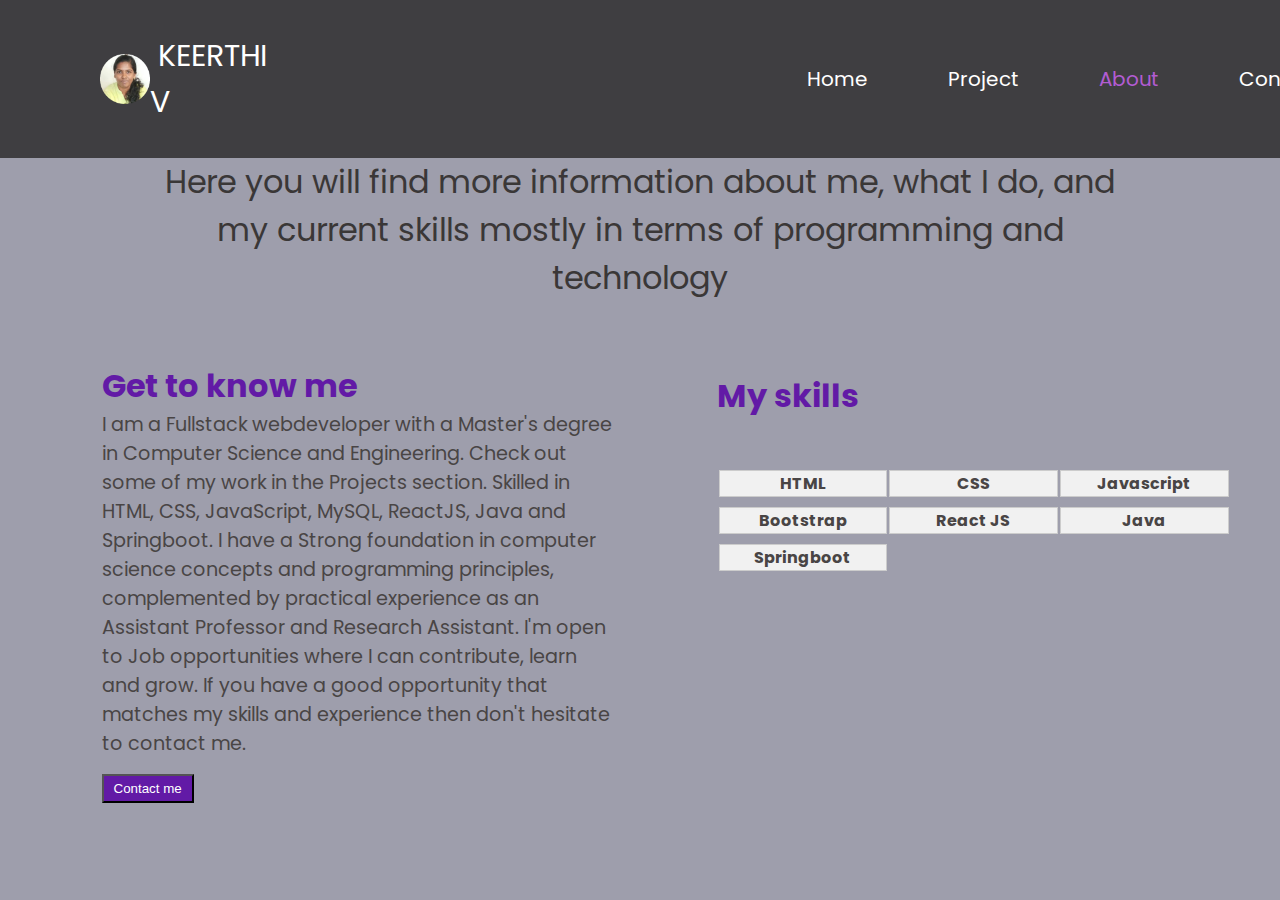
<file: about.html>
<!DOCTYPE html>
<html lang="en">
<head>
    <meta charset="UTF-8">
    <meta name="viewport" content="width=device-width, initial-scale=1.0">
    <title>About Me</title>
    <link rel="stylesheet" href="style.css">
    <link rel="preconnect" href="https://fonts.googleapis.com">
    <link rel="preconnect" href="https://fonts.gstatic.com" crossorigin>
    <link href="https://fonts.googleapis.com/css2?family=Poppins:wght@400;700&display=swap" rel="stylesheet">
</head>
<body style="background-color: rgb(158, 158, 172);">
    <nav id="navbar">
        <div id="logo">
            
            <img src="./myimg.png" alt="Myimage  ">
            <p style="color: white;">&nbsp;KEERTHI V</p>
            
        </div>
        <ul>
            <li class="item"><a href="./index.html">Home</a></li>
            <li class="item"><a href="./project.html">Project</a></li>
            <li class="item"><a href="./about.html" style="color: rgb(178, 92, 210);">About</a></li>
            <li class="item"><a href="./contact.html">Contact</a></li>
        </ul>
    </nav>
    <!-- <div id="heading"><h3>ABOUT ME</h3> -->
        <p class="heading" id="aboutp">Here you will find more information about me, what I do, and my current skills mostly in terms of programming and technology</p>
    </div>
    <main>
    <section class="firstabout">
        <div class="leftsectionabout">
            <h4>Get to know me</h4>
            <p class="pabout">I am a Fullstack webdeveloper with a Master's degree in Computer Science and Engineering. Check out some of my work in the Projects section. Skilled in HTML, CSS, JavaScript, MySQL, ReactJS, Java and Springboot. I have a Strong foundation in computer science concepts and programming principles, complemented by practical experience as an Assistant Professor and Research Assistant. I'm open to Job opportunities where I can contribute, learn and grow. If you have a good opportunity that matches my skills and experience then don't hesitate to contact me.</p>
            <button class="vpbutton" onclick="contact()">Contact me</button>
        </div>
        <div class="rightsectionabout">
            <h4>My skills</h4>
            <div class="grid-container">

                <div class="skill-box">
                    <h5>HTML</h5>
                </div>
                <div class="skill-box">
                    <h5>CSS</h5>
                </div>
                <div class="skill-box">
                    <h5>Javascript</h5>
                </div>
                <div class="skill-box">
                    <h5>Bootstrap</h5>
                </div>
                <div class="skill-box">
                    <h5>React JS</h5>
                </div>
                <div class="skill-box">
                    <h5>Java</h5>
                </div>
                <div class="skill-box">
                    <h5>Springboot</h5>
                </div>
                
            </div>
        </div>
     </section>
    </main> 
</body>
</html>
</file>
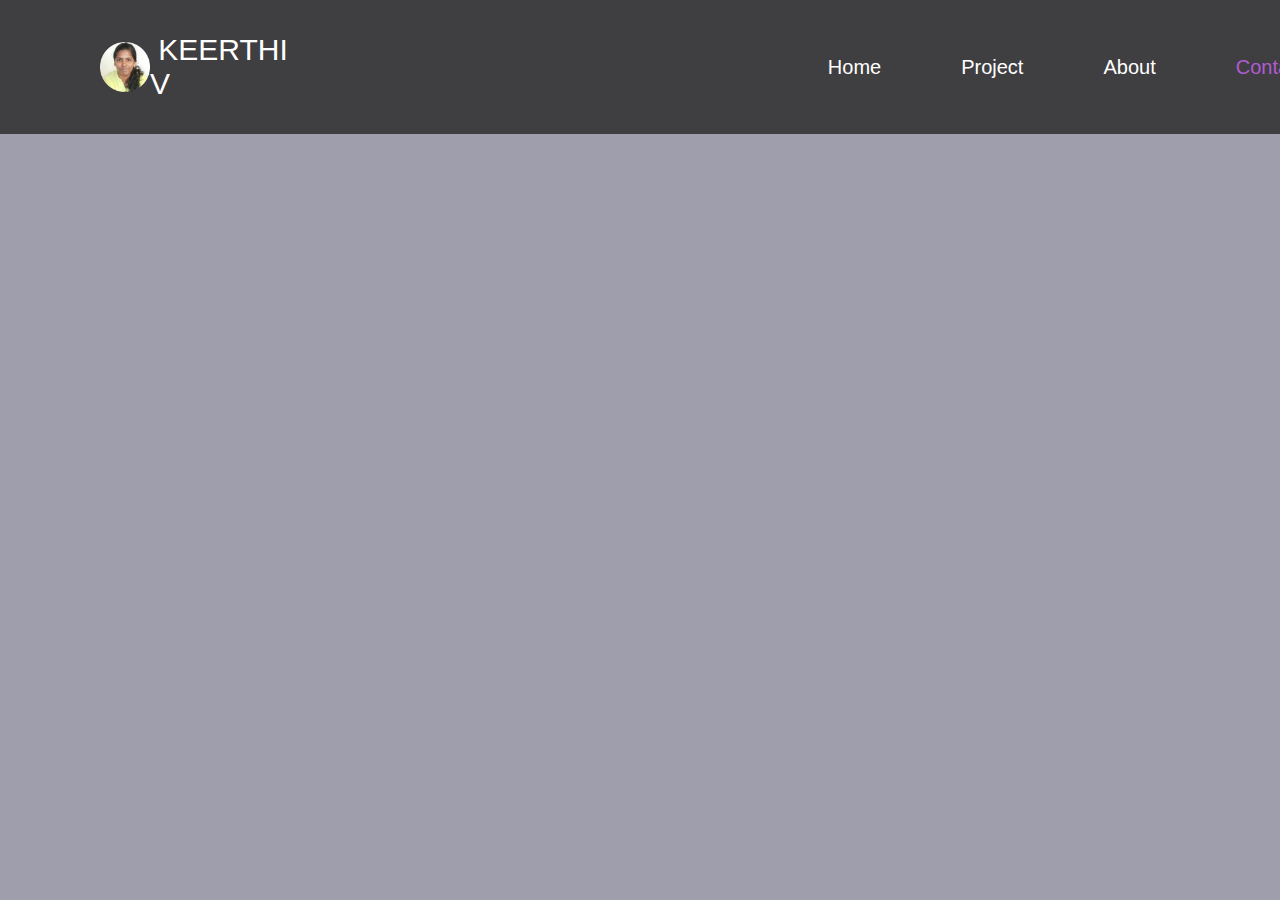
<file: contact.html>
<!DOCTYPE html>
<html>
<head>
  <title>Contact</title>
  <link rel="stylesheet" href="style.css">
  <meta name="viewport" content="width=device-width, initial-scale=1.0">

</head>
<body>
    <nav id="navbar">
        <div id="logo">
            
            <img src="./myimg.png" alt="Myimage  ">
            <p style="color: white;">&nbsp;KEERTHI V</p>
            
        </div>
        <ul>
            <li class="item"><a href="./index.html">Home</a></li>
            <li class="item"><a href="./project.html">Project</a></li>
            <li class="item"><a href="./about.html">About</a></li>
            <li class="item"><a href="./contact.html" style="color: rgb(178, 92, 210)">Contact</a></li>
        </ul>
    </nav>


  <!-- Google Form Embed Code -->
  <iframe src="https://docs.google.com/forms/d/e/1FAIpQLSc3WY6KywChd0Pg8NBuaC5i78L1oD_ZAs0guMylC9kJNkwzkQ/viewform?embedded=true" width="100%" height="600" frameborder="0" marginheight="0" marginwidth="0">Loading...</iframe>

</body>
</html>
</file>
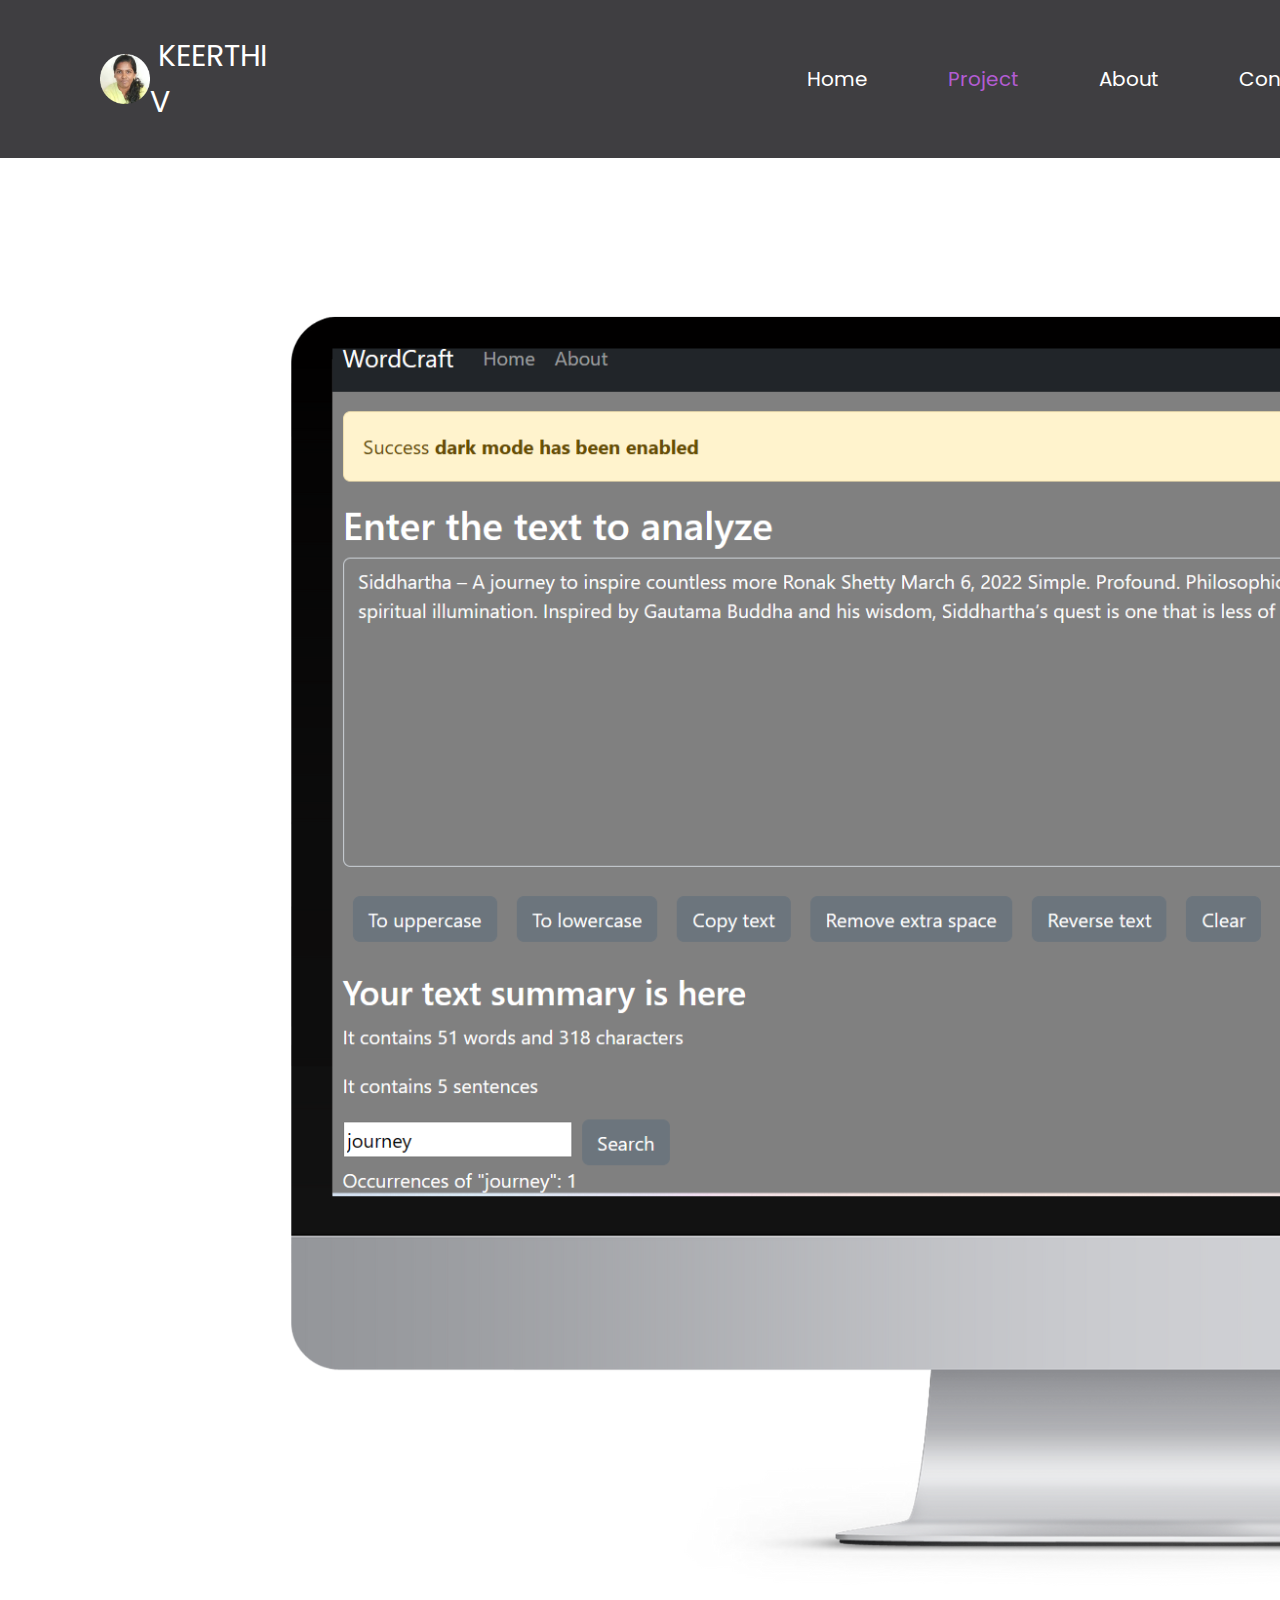
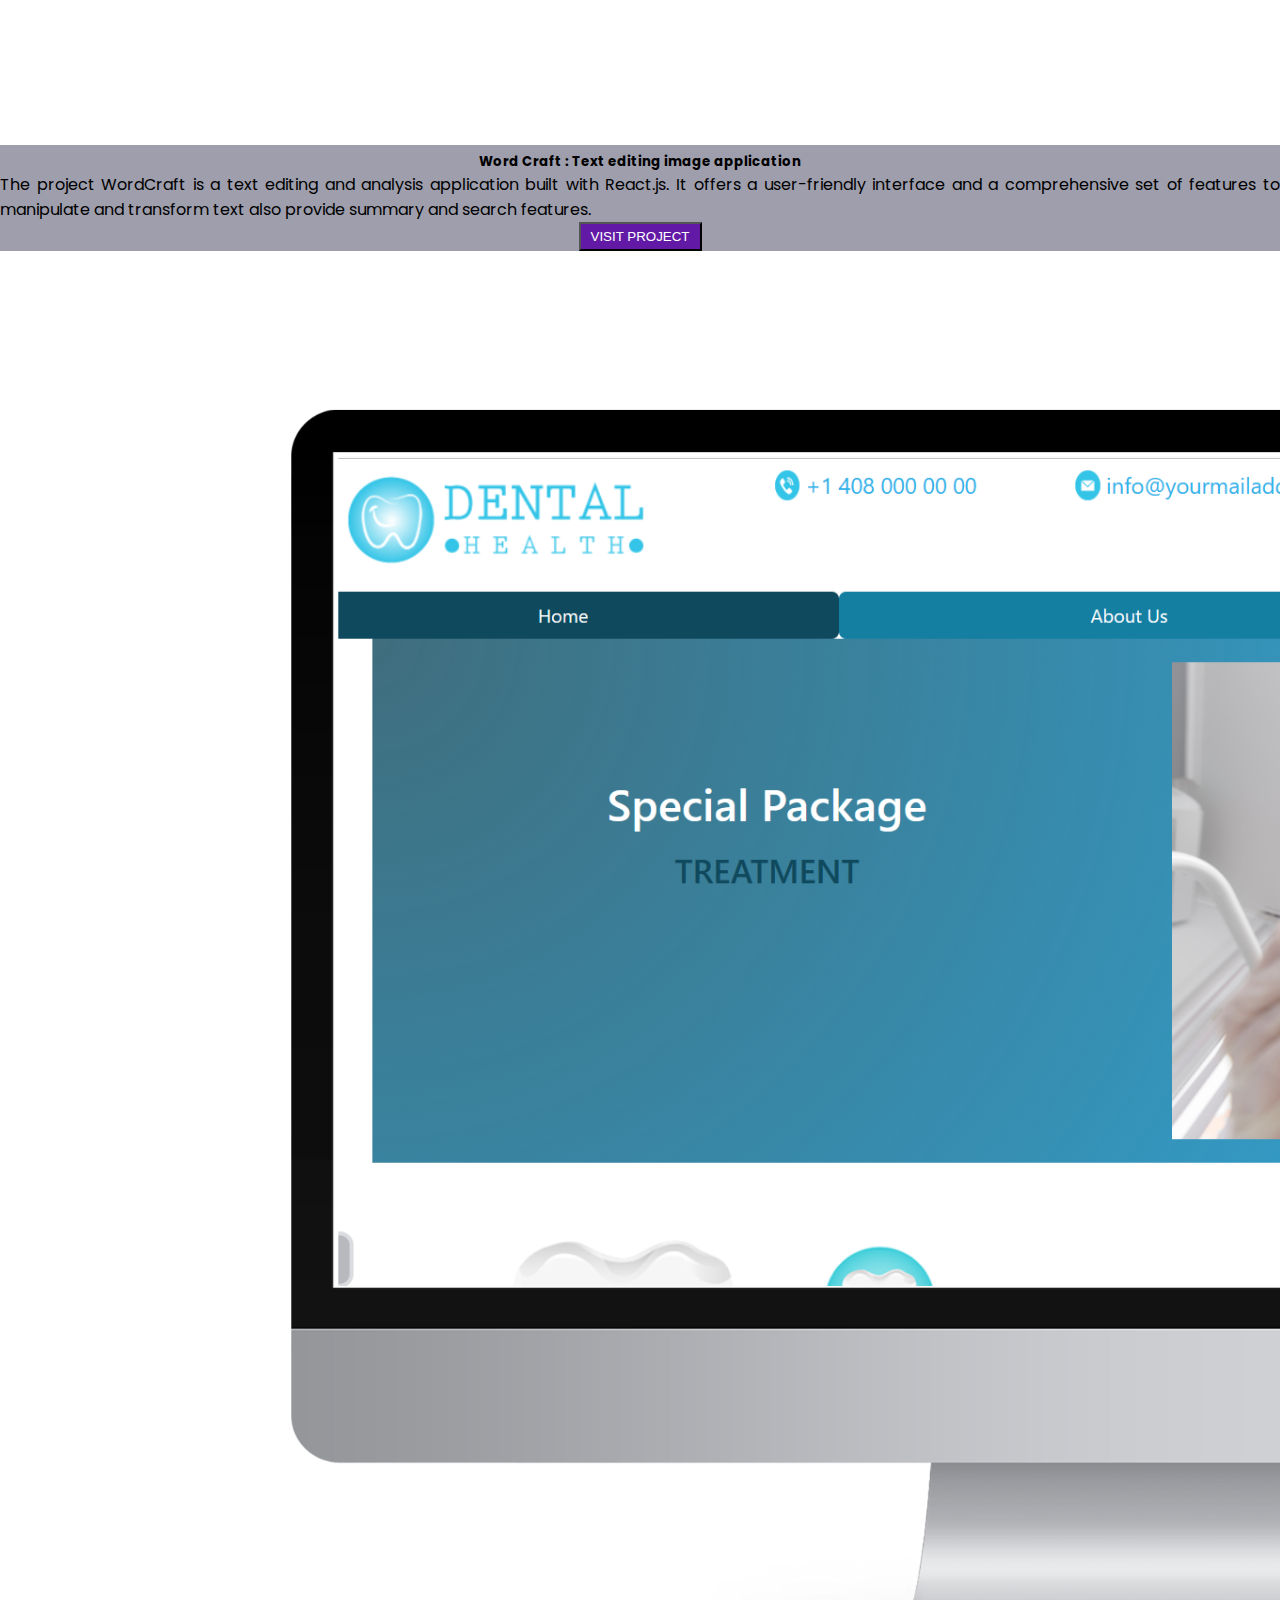
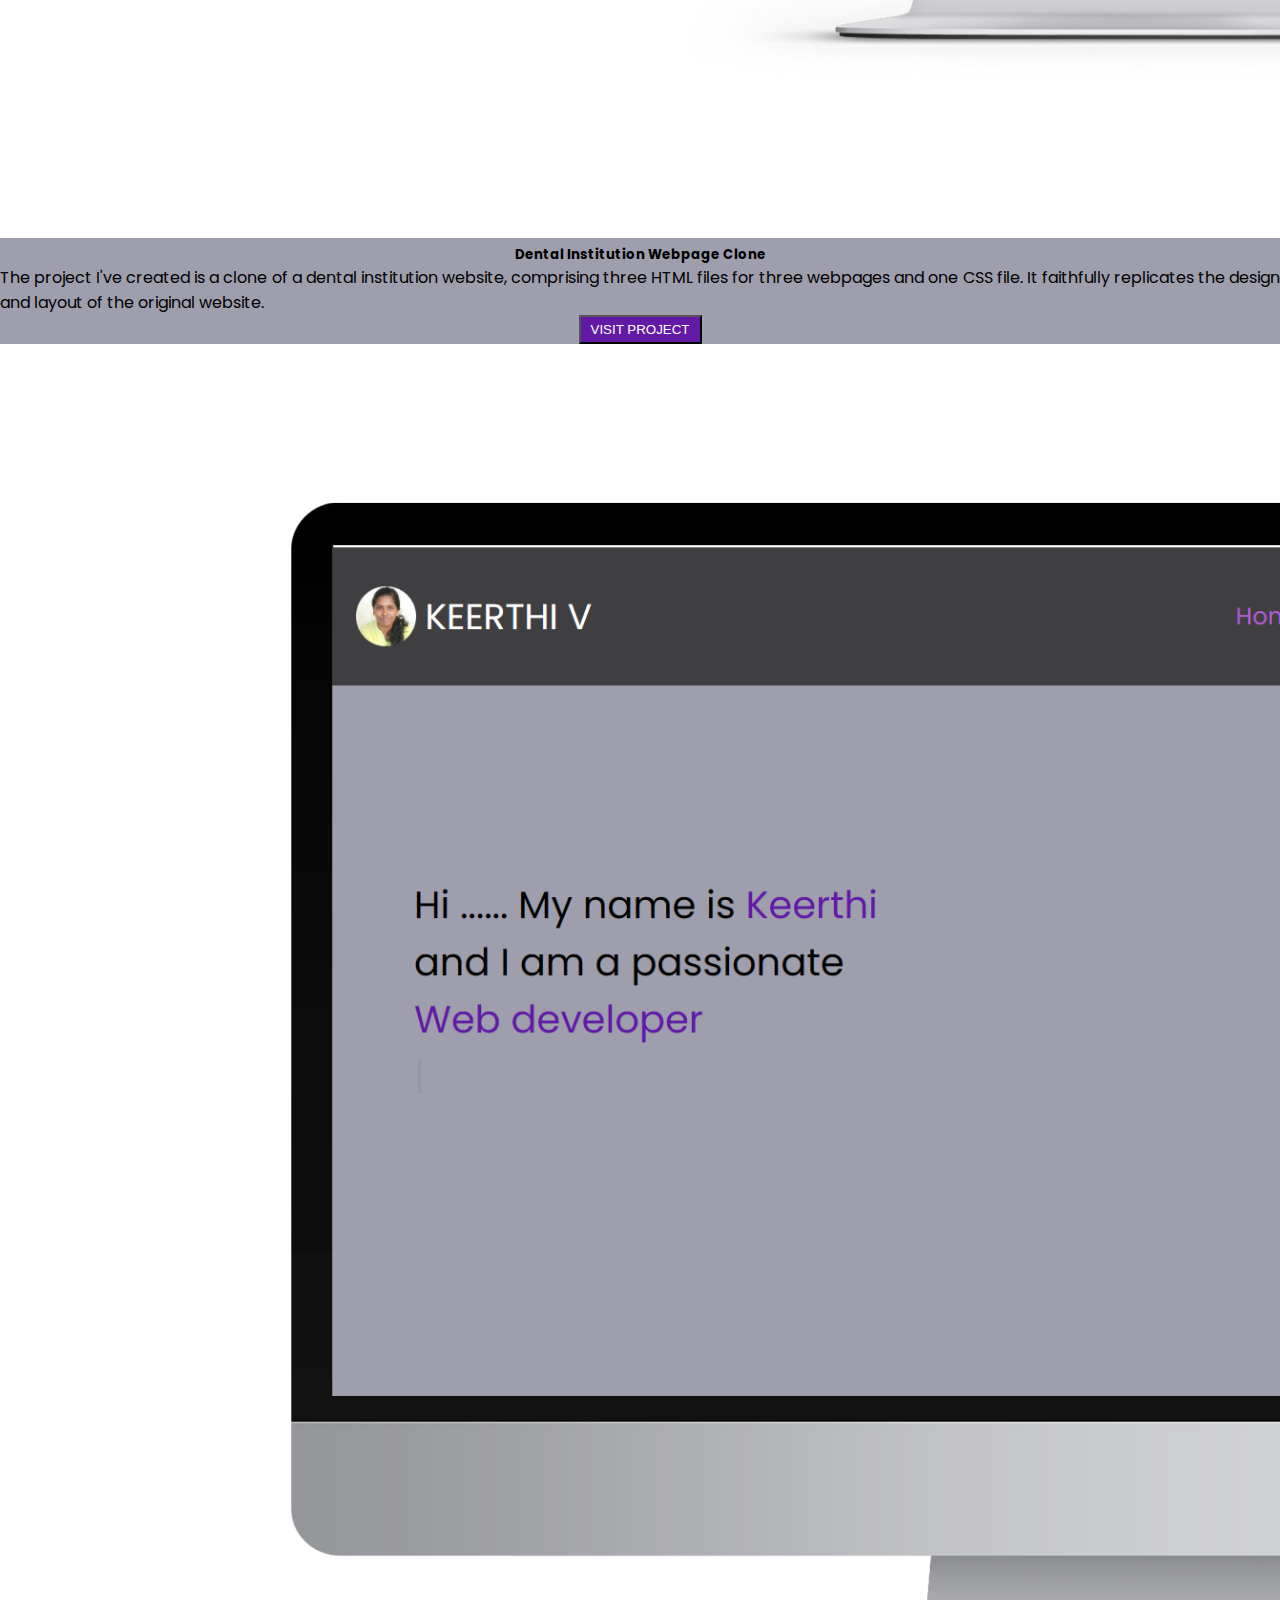
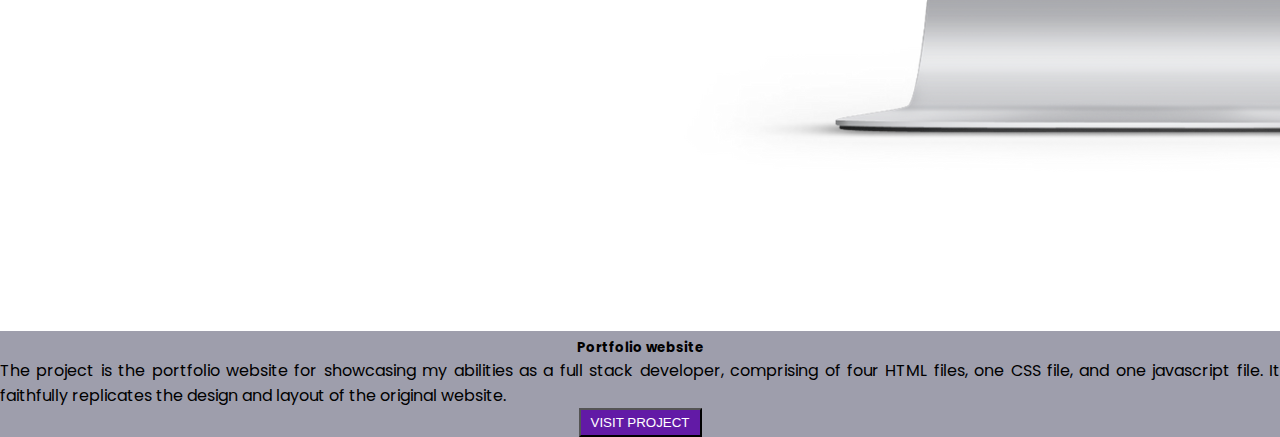
<file: project.html>
<!DOCTYPE html>
<html lang="en">
<head>
    <meta charset="UTF-8">
    <meta name="viewport" content="width=device-width, initial-scale=1.0">
    <title>Project</title>
    <link rel="stylesheet" href="style.css">
    <link href="https://cdn.jsdelivr.net/npm/bootstrap@5.3.0/dist/css/bootstrap.min.css" rel="stylesheet" integrity="sha384-9ndCyUaIbzAi2FUVXJi0CjmCapSmO7SnpJef0486qhLnuZ2cdeRhO02iuK6FUUVM" crossorigin="anonymous">
    <link rel="preconnect" href="https://fonts.googleapis.com">
    <link rel="preconnect" href="https://fonts.gstatic.com" crossorigin>
    <link href="https://fonts.googleapis.com/css2?family=Poppins:wght@400;700&display=swap" rel="stylesheet">
  </head>
<body style="background-color: rgb(158, 158, 172);">
  <nav id="navbar">
    <div id="logo">
        
        <img src="./myimg.png" alt="Myimage  ">
        <p style="color: white;">&nbsp;KEERTHI V</p>
        
    </div>
    <ul>
        <li class="item"><a href="./index.html">Home</a></li>
        <li class="item"><a href="./project.html" style="color: rgb(178, 92, 210);">Project</a></li>
        <li class="item"><a href="./about.html">About</a></li>
        <li class="item"><a href="./contact.html">Contact</a></li>
    </ul>
</nav>
    <!-- <div id="heading"><h1>PROJECTS</h1></div> -->

    <div class="row row-cols-1 row-cols-md-3 g-4 my-3">
      <div class="col">
        <div class="card">
          <img src="./wordcraft.png" class="card-img-top" alt="...">
          <div class="card-body">
            <h5 class="card-title">Word Craft : Text editing image application</h5>
            <p class="card-text">The project WordCraft is a text editing and analysis application built with React.js. It offers a user-friendly interface and a comprehensive set of features to manipulate and transform text also provide summary and search features. </p>
            <button class="vpbutton" onclick="redirectWordcraft()">VISIT PROJECT</button>
          </div>
        </div>
      </div>
      <div class="col">
        <div class="card">
          <img src="./dental.png" class="card-img-top" alt="...">
          <div class="card-body">
            <h5 class="card-title">Dental Institution Webpage Clone</h5>
            <p class="card-text" >The project I've created is a clone of a dental institution website, comprising three HTML files for three webpages and one CSS file. It faithfully replicates the design and layout of the original website.</p>
            <button class="vpbutton" onclick="redirectdental()">VISIT PROJECT</button>
          </div>  
        </div>
      </div>
      <div class="col">
        <div class="card">
          <img src="./portfolio.png" class="card-img-top" alt="...">
          <div class="card-body">
            <h5 class="card-title">Portfolio website</h5>
            <p class="card-text" >The project is the portfolio website for showcasing my abilities as a full stack developer, comprising of four HTML files, one CSS file, and one javascript file. It faithfully replicates the design and layout of the original website.</p>
            <button class="vpbutton" onclick="redirectportfolio()">VISIT PROJECT</button>
          </div>  
        </div>
      </div>


    </div>
  

    <script src="script.js"></script>
    <script src="https://cdn.jsdelivr.net/npm/bootstrap@5.3.0/dist/js/bootstrap.bundle.min.js" integrity="sha384-geWF76RCwLtnZ8qwWowPQNguL3RmwHVBC9FhGdlKrxdiJJigb/j/68SIy3Te4Bkz" crossorigin="anonymous"></script>
</body>
</html>
</file>
<file: style.css>
*{
    margin: 0;
    padding: 0;
}
body{
    font-family: 'Poppins', sans-serif;
     background-color: rgb(158, 158, 172); 
}
/* Navigation bar styling */
#navbar{
    display: flex;
    align-items: center;
    position: relative;
    padding-top: 30px;
    padding-bottom: 30px;
}
#navbar::before{
    content: " ";
    position: absolute;
    background-color: rgb(63, 62, 65); 
    height: 100%;
    width: 100%;
    z-index: -1;
    /* opacity: 0.4; */
}
#logo {
    display: flex;
    margin: 3px 100px;
    align-items: center;
    }
#logo img{
height: 50px;
width: 50px;
/* padding-left: 40px; */
}
#logo p{
    /* font-size: 1.5rem; */
    font-size: 30px;
}

#navbar ul{
    display: flex;
    margin-left: 400px;
}
#navbar ul li{
    list-style-type: none;
    padding: 12px 40px;
}
#navbar ul li a{
    text-decoration: none;
    font-size: 20px;
    color: rgb(255, 255, 255);
}
#navbar ul li :hover{
    background-color: white;
    color: black;
}

#home{
    display: flex;
    flex-direction: column;
    height: 400px;
    padding: 3px 200px;
    justify-content: center;
    align-items: center;
}
#home::before{
    content: " ";
    position: absolute;
    background:url(./back.jpg) no-repeat center center/cover;
    height: 100%;
    width: 100%;
    z-index: -1;
    opacity: 0.9;
}
/* Home content styling */
.first{
    display: flex;
    justify-content: space-around;
    margin: 80px 0;

}
/* .first>div{
    width: 30%;
} */
.leftsection{
width: 40%;
margin: 80px 0;
color: rgb(0, 0, 0);
font-size: 2rem;
align-items: center;
justify-content: center;
padding-left: 50px;

}
.rightsection{
    margin: 40px 0;
    width: 30%;
}
.rightsection img{
 width: 100%;
}
.color{
   color: rgb(98, 26, 166); 
}
#element{
    color: rgb(98, 26, 166);
}

.heading{
    color: rgb(98, 26, 166); 
    padding-top: 10px;
    align-items: center;
    justify-content: center;
    text-align: center;
    font-size: 2rem;
}


.card:hover{
    border: 2px solid black;  
    
}
.card-text{
    text-align: justify;
}
.card-body {
    display: flex;
    flex-direction: column;
    align-items: center;
  }
.vpbutton{
    padding: 5px 10px;
    background-color: rgb(98, 26, 166);  
    color: white;
}
.vpbutton:hover{
    background-color: rgb(101, 50, 148);
}
#aboutp{
    color: rgb(58, 55, 55);
     padding: 0px 150px;

}
.pabout{
    font-size: 1.2rem;
}
.firstabout{
    display: flex;
    justify-content: space-around;
    margin: 30px 0;

}

.firstabout h4{
    color: rgb(98, 26, 166);
}
.leftsectionabout{
width: 40%;
margin: 30px 0;
color: rgb(73, 69, 69);
font-size: 2rem;
align-items: center;
justify-content: center;
padding-left: 50px;

}
.rightsectionabout{
    margin: 40px 0;
    width: 40%;
    color: rgb(73, 69, 69);
    font-size: 2rem;
    align-items: center;
    justify-content: center;

}
/* .skill-box {
    width: 200px;
    height: 50px;
    background-color: #f1f1f1;
    border: 1px solid #ccc;
    margin-bottom: 10px;
    
  } */


.grid-container {
    display: grid;
    grid-template-columns: repeat(3, 1fr);
    /* grid-gap: 5px; */
    margin-top: 50px;
}

.skill-box {
    /* width: 33.3%; */
    /* height: 50px; */
    background-color: #f1f1f1;
    border: 1px solid #ccc;
    margin-bottom: 10px;
    margin-left: 2px;
    display: flex;
    align-items: center;
    justify-content: center;
}

.skill-box h5 {
    margin: 0;
    font-size: 1rem;
}
</file>
